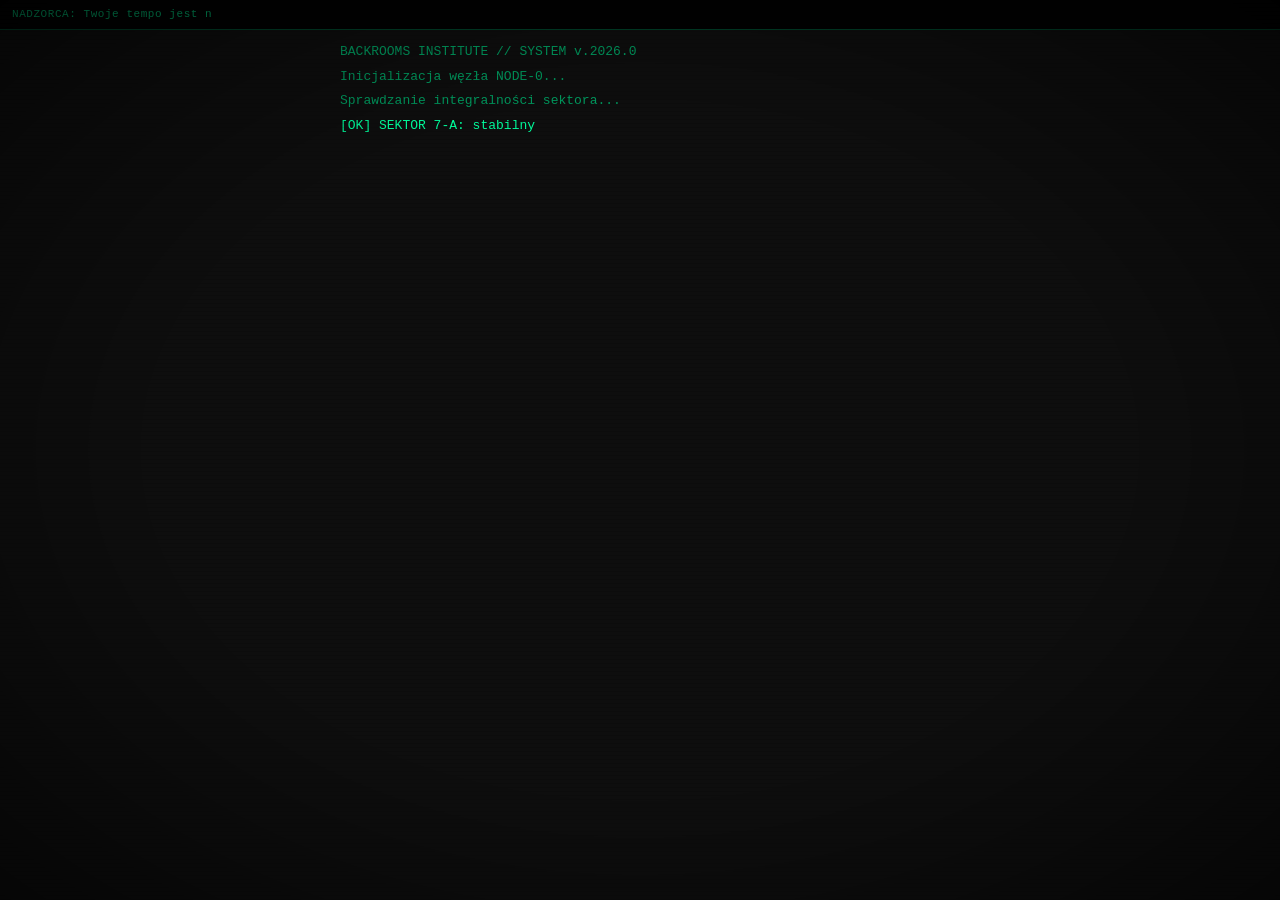
<file: index.html>
<!DOCTYPE html>
<html lang="pl">
<head>
<meta charset="UTF-8">
<title>BACKROOMS INSTITUTE // NODE 0</title>
<link rel="stylesheet" href="style.css">
<style>
  @import url('https://fonts.cdnfonts.com/css/scriptina-2');
  @import url('https://fonts.cdnfonts.com/css/onesignature');
</style>
</head>
<body>

<audio id="hum" src="audio/hum.mp3" loop></audio>
<audio id="activity" src="audio/activity.mp3"></audio>
<audio id="glitch" src="audio/glitch.mp3"></audio>

<div id="nadzorca"></div>
<div id="scanline"></div>
<div id="glitchOverlay"></div>
<div id="crtVignette"></div>

<!-- CHAT POPUP -->
<div id="chatPopup" class="chat-popup hidden">
  <div class="chat-header">
    <span class="chat-sender" id="chatSender"></span>
    <span class="chat-status">● POŁĄCZONO</span>
  </div>
  <div class="chat-body">
    <p class="chat-msg" id="chatMsg"></p>
  </div>
  <div class="chat-actions">
    <button class="chat-btn" onclick="chatRespond('ok')">OK</button>
    <button class="chat-btn" onclick="chatRespond('nie')">NIE</button>
    <button class="chat-btn chat-btn-ignore" onclick="chatRespond('ignoruj')">IGNORUJ</button>
  </div>
</div>

<!-- BOOT -->
<section id="boot" class="screen active">
  <div class="boot-log" id="bootLog"></div>
</section>

<!-- INTRO -->
<section id="intro" class="screen">
  <h2 class="flicker">NADZORCA // v.2026.0</h2>
  <p id="introText" class="typewriter"></p>
  <button id="introBtn" class="hidden" onclick="next('form')">► KONTYNUUJ</button>
</section>

<!-- FORM -->
<section id="form" class="screen">
  <h2>REJESTRACJA REKRUTA</h2>
  <p class="subtitle">Wypełnij formularz zgodnie z prawdą. System weryfikuje.</p>

  <label>IMIĘ</label>
  <input id="name" placeholder="..." autocomplete="off" spellcheck="false" maxlength="30">

  <label>NAZWISKO</label>
  <input id="surname" placeholder="..." autocomplete="off" spellcheck="false" maxlength="30">

  <label>WIEK</label>
  <input id="age" placeholder="..." type="number" min="1" max="99" maxlength="2" oninput="if(this.value.length>2)this.value=this.value.slice(0,2)">

  <label>KLASYFIKACJA PODMIOTU</label>
  <select id="gender">
    <option value="" disabled selected>— wybierz —</option>
    <option value="M">Mężczyzna</option>
    <option value="K">Kobieta</option>
    <option value="I">Inne / Nieokreślone</option>
  </select>

  <label>DOM / FUNKCJA</label>
  <select id="role">
    <option value="" disabled selected>— wybierz —</option>
    <option value="Gryffindor">🦁 Gryffindor — Adept Magiczny</option>
    <option value="Hufflepuff">🦡 Hufflepuff — Adept Magiczny</option>
    <option value="Ravenclaw">🦅 Ravenclaw — Adept Magiczny</option>
    <option value="Slytherin">🐍 Slytherin — Adept Magiczny</option>
    <option value="Nauczyciel">📖 Nauczyciel / Kadra Salem</option>
  </select>

  <div class="divider"></div>

  <div class="checkbox-line">
    <input type="checkbox" id="c1">
    <span>Wyrażam zgodę na ciągłą obserwację przez system NADZORCA</span>
  </div>
  <div class="checkbox-line">
    <input type="checkbox" id="c2">
    <span>Wyrażam zgodę na pełną analizę percepcji i reaktywności</span>
  </div>
  <div class="checkbox-line">
    <input type="checkbox" id="c3">
    <span>Akceptuję niestabilność rzeczywistości jako stan normalny</span>
  </div>

  <p id="formError" class="error-msg hidden"></p>
  <button onclick="validateForm()">DALEJ ►</button>
</section>

<!-- QUIZ -->
<section id="quiz" class="screen">
  <h2>KWESTIONARIUSZ PERCEPCJI</h2>
  <p class="subtitle" id="quizSubtitle"></p>

  <div class="question-block">
    <p>01 &mdash; Czy słyszysz szum?</p>
    <select id="q1">
      <option value="" disabled selected>— wybierz —</option>
      <option>TAK</option>
      <option>NIE</option>
    </select>
  </div>

  <div class="question-block">
    <p>02 &mdash; Czy przestrzeń wokół ciebie się zmienia?</p>
    <select id="q2">
      <option value="" disabled selected>— wybierz —</option>
      <option>TAK</option>
      <option>NIE</option>
    </select>
  </div>

  <div class="question-block">
    <p>03 &mdash; Czy jesteś teraz obserwowany?</p>
    <select id="q3">
      <option value="" disabled selected>— wybierz —</option>
      <option>TAK</option>
      <option>NIE</option>
    </select>
  </div>


  <div class="question-block">
    <p>04 &mdash; Czy zdarzyło ci się wykonać zaklęcie, którego nie pamiętasz?</p>
    <select id="q4">
      <option value="" disabled selected>— wybierz —</option>
      <option>TAK</option>
      <option>NIE</option>
      <option>NIE JESTEM PEWIEN / PEWNA</option>
    </select>
  </div>

  <div class="question-block">
    <p>05 &mdash; Czy korytarze Szkoły Salem wydają ci się dłuższe niż powinny?</p>
    <select id="q5">
      <option value="" disabled selected>— wybierz —</option>
      <option>TAK</option>
      <option>NIE</option>
      <option>ZAWSZE TAK BYŁO</option>
    </select>
  </div>

  <p id="quizError" class="error-msg hidden">Odpowiedz na wszystkie pytania.</p>
  <p id="quizTimer" class="timer-warn hidden"></p>
  <button onclick="validateQuiz()">ANALIZA ►</button>
</section>

<!-- LOADING -->
<section id="loading" class="screen">
  <h2>PROCESSING NODE 0...</h2>
  <p id="loadingText" class="loading-label"></p>
  <div id="loadingBar">
    <div id="loadingFill"></div>
  </div>
  <p id="loadingSubtext" class="loading-sub"></p>
</section>

<!-- INTERVENTION -->
<section id="intervention" class="screen">
  <div class="intervention-header">NADZORCA // WIADOMOŚĆ SYSTEMOWA</div>
  <p id="nadzorcaMsg" class="intervention-msg"></p>
  <button onclick="next('docs')">ROZUMIEM ►</button>
</section>

<!-- AKTA -->
<section id="docs" class="screen">
  <h2>AKTA REKRUTA</h2>
  <div id="paper"></div>
  <button onclick="downloadFile()">⬇ POBIERZ AKTA</button>
</section>

<script src="script.js"></script>
</body>
</html>
</file>
<file: style.css>
/* ─── RESET & BASE ─────────────────────────────────── */
*, *::before, *::after {
  box-sizing: border-box;
  margin: 0;
  padding: 0;
}

:root {
  --green:      #00ff9d;
  --green-dim:  #00995e;
  --green-dark: #003d26;
  --bg:         #0e0e0e;
  --bg2:        #141414;
  --red:        #ff2222;
  --amber:      #ffcc00;
  --paper-bg:   #ede8d3;
  --paper-text: #1a1a1a;
  --stamp-red:  #8b0000;
  --stamp-blue: #003b8e;
}

html, body {
  height: 100%;
}

body {
  background: var(--bg);
  color: var(--green);
  font-family: 'Courier New', Courier, monospace;
  font-size: 14px;
  line-height: 1.7;
  overflow-x: hidden;
  position: relative;
}

/* ─── CRT EFFECTS ───────────────────────────────────── */
#scanline {
  pointer-events: none;
  position: fixed;
  inset: 0;
  z-index: 900;
  background: repeating-linear-gradient(
    to bottom,
    transparent 0px,
    transparent 3px,
    rgba(0,0,0,0.08) 3px,
    rgba(0,0,0,0.08) 4px
  );
}

#crtVignette {
  pointer-events: none;
  position: fixed;
  inset: 0;
  z-index: 901;
  background: radial-gradient(ellipse at center,
    transparent 55%,
    rgba(0,0,0,0.55) 100%
  );
}

#glitchOverlay {
  position: fixed;
  inset: 0;
  background: var(--green);
  opacity: 0;
  pointer-events: none;
  z-index: 950;
  transition: opacity 0.05s ease;
  mix-blend-mode: screen;
}

body.glitching {
  animation: glitchShake 0.12s steps(2) forwards;
}

@keyframes glitchShake {
  0%   { transform: translate(0, 0) skewX(0deg); }
  20%  { transform: translate(-4px, 1px) skewX(-2deg); }
  40%  { transform: translate(4px, -1px) skewX(2deg); }
  60%  { transform: translate(-2px, 2px) skewX(-1deg); }
  80%  { transform: translate(3px, -2px) skewX(1deg); }
  100% { transform: translate(0, 0) skewX(0deg); }
}

body.heavyGlitch {
  animation: heavyGlitchAnim 0.3s steps(3) forwards;
  filter: hue-rotate(90deg) contrast(2);
}

@keyframes heavyGlitchAnim {
  0%   { transform: translate(0,0) skewX(0); clip-path: none; }
  25%  { transform: translate(-10px, 3px) skewX(-5deg); }
  50%  { transform: translate(10px, -3px) skewX(5deg); filter: hue-rotate(180deg); }
  75%  { transform: translate(-5px, 5px) skewX(-2deg); }
  100% { transform: translate(0,0); filter: none; }
}

/* ─── NADZORCA ──────────────────────────────────────── */
#nadzorca {
  position: fixed;
  top: 0;
  left: 0;
  right: 0;
  font-size: 11px;
  background: rgba(0,0,0,0.85);
  border-bottom: 1px solid var(--green-dark);
  padding: 5px 12px;
  z-index: 800;
  color: var(--green-dim);
  letter-spacing: 0.05em;
  white-space: nowrap;
  overflow: hidden;
  text-overflow: ellipsis;
  transition: color 0.3s ease;
}

#nadzorca.alert {
  color: var(--red);
  border-bottom-color: var(--red);
}

/* ─── SCREENS ───────────────────────────────────────── */
.screen {
  display: none;
  min-height: 100vh;
  padding: 60px 40px 40px;
  max-width: 680px;
  margin: 0 auto;
  flex-direction: column;
  justify-content: center;
}

.screen.active {
  display: flex;
}

h2 {
  font-size: 18px;
  letter-spacing: 0.15em;
  text-transform: uppercase;
  margin-bottom: 24px;
  border-bottom: 1px solid var(--green-dark);
  padding-bottom: 10px;
}

.subtitle {
  color: var(--green-dim);
  font-size: 12px;
  margin-bottom: 20px;
  letter-spacing: 0.05em;
}

/* ─── BOOT SCREEN ───────────────────────────────────── */
#boot {
  justify-content: flex-start;
  padding-top: 40px;
}

.boot-log {
  font-size: 13px;
  color: var(--green-dim);
  line-height: 1.9;
  white-space: pre-wrap;
}

.boot-log .ok   { color: var(--green); }
.boot-log .err  { color: var(--red); }
.boot-log .warn { color: var(--amber); }

/* ─── TYPEWRITER ────────────────────────────────────── */
.typewriter {
  min-height: 3em;
  margin-bottom: 20px;
  font-size: 14px;
  color: var(--green-dim);
}

/* ─── FORM ──────────────────────────────────────────── */
label {
  display: block;
  font-size: 11px;
  color: var(--green-dim);
  letter-spacing: 0.12em;
  margin-top: 14px;
  margin-bottom: 4px;
}

input[type="text"],
input[type="number"],
input:not([type="checkbox"]),
select {
  display: block;
  width: 100%;
  background: var(--bg2);
  color: var(--green);
  border: 1px solid var(--green-dark);
  border-left: 3px solid var(--green);
  padding: 8px 10px;
  font-family: inherit;
  font-size: 14px;
  outline: none;
  transition: border-color 0.2s;
  appearance: none;
  -webkit-appearance: none;
}

input:focus, select:focus {
  border-color: var(--green);
  box-shadow: 0 0 8px rgba(0,255,157,0.15);
}

input::placeholder {
  color: #2a4a3a;
}

.divider {
  margin: 24px 0 16px;
  border-top: 1px solid var(--green-dark);
}

.checkbox-line {
  display: flex;
  align-items: flex-start;
  gap: 12px;
  margin: 10px 0;
  cursor: pointer;
  padding: 6px;
  border: 1px solid transparent;
  transition: border-color 0.2s;
}

.checkbox-line:hover {
  border-color: var(--green-dark);
}

.checkbox-line input[type="checkbox"] {
  width: 16px;
  height: 16px;
  min-width: 16px;
  margin-top: 3px;
  accent-color: var(--green);
  cursor: pointer;
  border: 1px solid var(--green);
  background: var(--bg2);
}

.checkbox-line span {
  font-size: 12px;
  color: var(--green-dim);
  line-height: 1.5;
}

/* ─── BUTTONS ───────────────────────────────────────── */
button {
  margin-top: 24px;
  padding: 10px 20px;
  background: transparent;
  color: var(--green);
  border: 1px solid var(--green);
  font-family: inherit;
  font-size: 14px;
  letter-spacing: 0.1em;
  cursor: pointer;
  transition: background 0.15s, color 0.15s, box-shadow 0.15s;
  text-transform: uppercase;
}

button:hover {
  background: var(--green);
  color: var(--bg);
  box-shadow: 0 0 16px rgba(0,255,157,0.35);
}

button:active {
  transform: scale(0.98);
}

.hidden {
  display: none !important;
}

/* ─── ERRORS / WARNINGS ─────────────────────────────── */
.error-msg {
  color: var(--red);
  font-size: 12px;
  margin-top: 10px;
  letter-spacing: 0.05em;
}

.timer-warn {
  color: var(--amber);
  font-size: 12px;
  margin-top: 8px;
  animation: blink 1s step-end infinite;
}

@keyframes blink {
  0%, 100% { opacity: 1; }
  50%       { opacity: 0; }
}

/* ─── QUIZ ──────────────────────────────────────────── */
.question-block {
  margin: 18px 0;
  padding-left: 10px;
  border-left: 2px solid var(--green-dark);
}

.question-block p {
  margin-bottom: 6px;
  font-size: 13px;
  color: var(--green-dim);
  letter-spacing: 0.04em;
}

/* ─── LOADING ───────────────────────────────────────── */
.loading-label {
  font-size: 15px;
  letter-spacing: 0.1em;
  min-height: 1.5em;
  margin-bottom: 16px;
  color: var(--green);
}

#loadingBar {
  width: 100%;
  height: 6px;
  background: var(--bg2);
  border: 1px solid var(--green-dark);
  overflow: hidden;
}

#loadingFill {
  height: 100%;
  width: 0%;
  background: linear-gradient(90deg, var(--green-dark), var(--green));
  box-shadow: 0 0 10px var(--green);
  transition: width 0.4s linear;
}

.loading-sub {
  margin-top: 14px;
  font-size: 11px;
  color: var(--green-dim);
  min-height: 1.4em;
  letter-spacing: 0.06em;
}

/* ─── INTERVENTION ──────────────────────────────────── */
.intervention-header {
  font-size: 11px;
  color: var(--green-dim);
  letter-spacing: 0.15em;
  margin-bottom: 30px;
  border-bottom: 1px solid var(--green-dark);
  padding-bottom: 8px;
}

.intervention-msg {
  font-size: 15px;
  line-height: 1.9;
  color: var(--green);
  min-height: 3em;
}

/* ─── AKTA (PAPER) ──────────────────────────────────── */
#paper {
  background: var(--paper-bg);
  color: var(--paper-text);
  padding: 30px 28px;
  margin-top: 20px;
  border: 1px solid #aaa;
  box-shadow: 4px 4px 0 rgba(0,0,0,0.4);
  font-family: 'Courier New', Courier, monospace;
  font-size: 13px;
  line-height: 1.8;
  position: relative;
  animation: paperReveal 0.8s ease forwards;
}

@keyframes paperReveal {
  from { opacity: 0; transform: translateY(10px); }
  to   { opacity: 1; transform: translateY(0); }
}

#paper h3 {
  font-size: 15px;
  letter-spacing: 0.12em;
  text-align: center;
  margin-bottom: 16px;
  border-bottom: 1px solid #aaa;
  padding-bottom: 10px;
}

#paper p { margin: 5px 0; }
#paper hr { border: none; border-top: 1px solid #aaa; margin: 14px 0; }

.stamp {
  position: absolute;
  top: 16px;
  right: 20px;
  border: 3px solid var(--stamp-red);
  color: var(--stamp-red);
  padding: 6px 10px;
  font-size: 10px;
  font-weight: bold;
  letter-spacing: 0.1em;
  transform: rotate(-8deg);
  opacity: 0.85;
  text-align: center;
  line-height: 1.4;
}

.stamp2 {
  position: absolute;
  bottom: 20px;
  left: 20px;
  border: 3px solid var(--stamp-blue);
  color: var(--stamp-blue);
  padding: 6px 10px;
  font-size: 10px;
  font-weight: bold;
  letter-spacing: 0.08em;
  transform: rotate(3deg);
  opacity: 0.8;
  line-height: 1.4;
}

/* ─── FLICKER ───────────────────────────────────────── */
.flicker {
  animation: flicker 6s infinite;
}

@keyframes flicker {
  0%, 95%, 100% { opacity: 1; }
  96%            { opacity: 0.4; }
  97%            { opacity: 1; }
  98%            { opacity: 0.2; }
  99%            { opacity: 1; }
}

/* ─── SCROLLBAR ─────────────────────────────────────── */
::-webkit-scrollbar { width: 6px; }
::-webkit-scrollbar-track { background: var(--bg); }
::-webkit-scrollbar-thumb { background: var(--green-dark); }

/* ─── SCAN SWEEP GLITCH ─────────────────────────────── */
@keyframes scanSweepAnim {
  0%   { background-position: 0% 0%; opacity: 0; }
  10%  { opacity: 1; }
  90%  { opacity: 1; }
  100% { background-position: 0% 100%; opacity: 0; }
}

/* ─── CHAT POPUP ────────────────────────────────────── */
.chat-popup {
  position: fixed;
  bottom: 24px;
  right: 24px;
  width: 300px;
  background: #0a0a0a;
  border: 1px solid var(--green-dark);
  border-left: 3px solid var(--green);
  box-shadow: 0 0 20px rgba(0,255,157,0.1), 4px 4px 0 rgba(0,0,0,0.5);
  z-index: 700;
  font-family: 'Courier New', monospace;
  font-size: 12px;
  animation: chatSlideIn 0.3s ease forwards;
}

.chat-popup.hidden {
  display: none !important;
}

.chat-popup.closing {
  animation: chatSlideOut 0.25s ease forwards;
}

@keyframes chatSlideIn {
  from { transform: translateX(120%); opacity: 0; }
  to   { transform: translateX(0);    opacity: 1; }
}

@keyframes chatSlideOut {
  from { transform: translateX(0);    opacity: 1; }
  to   { transform: translateX(120%); opacity: 0; }
}

.chat-header {
  display: flex;
  justify-content: space-between;
  align-items: center;
  padding: 7px 12px;
  background: var(--green-dark);
  border-bottom: 1px solid var(--green-dark);
}

.chat-sender {
  color: var(--green);
  font-size: 11px;
  font-weight: bold;
  letter-spacing: 0.1em;
}

.chat-status {
  color: var(--green-dim);
  font-size: 9px;
  letter-spacing: 0.05em;
  animation: blink 2s step-end infinite;
}

.chat-body {
  padding: 12px 14px;
  min-height: 60px;
}

.chat-msg {
  color: var(--green-dim);
  line-height: 1.7;
  font-size: 12px;
  margin: 0;
}

.chat-actions {
  display: flex;
  gap: 6px;
  padding: 8px 12px;
  border-top: 1px solid var(--green-dark);
}

.chat-btn {
  margin: 0;
  padding: 4px 10px;
  font-size: 10px;
  letter-spacing: 0.08em;
  border: 1px solid var(--green-dark);
  color: var(--green-dim);
  background: transparent;
  cursor: pointer;
  flex: 1;
  transition: background 0.15s, color 0.15s;
}

.chat-btn:hover {
  background: var(--green-dark);
  color: var(--green);
  box-shadow: none;
}

.chat-btn-ignore {
  border-color: #331a00;
  color: #664400;
}

.chat-btn-ignore:hover {
  background: #1a0d00;
  color: var(--amber);
  border-color: var(--amber);
}

/* ─── PODPISY NA AKCIE ──────────────────────────────── */
.doc-signatures {
  display: flex;
  gap: 30px;
  margin: 12px 0 8px;
  flex-wrap: wrap;
}

.doc-sig-block {
  flex: 1;
  min-width: 160px;
  border-top: 1px solid #c8bfa0;
  padding-top: 6px;
}

.doc-sig-title {
  font-size: 9px;
  color: #888;
  letter-spacing: 0.06em;
  line-height: 1.4;
  margin-top: 2px;
}
</file>
